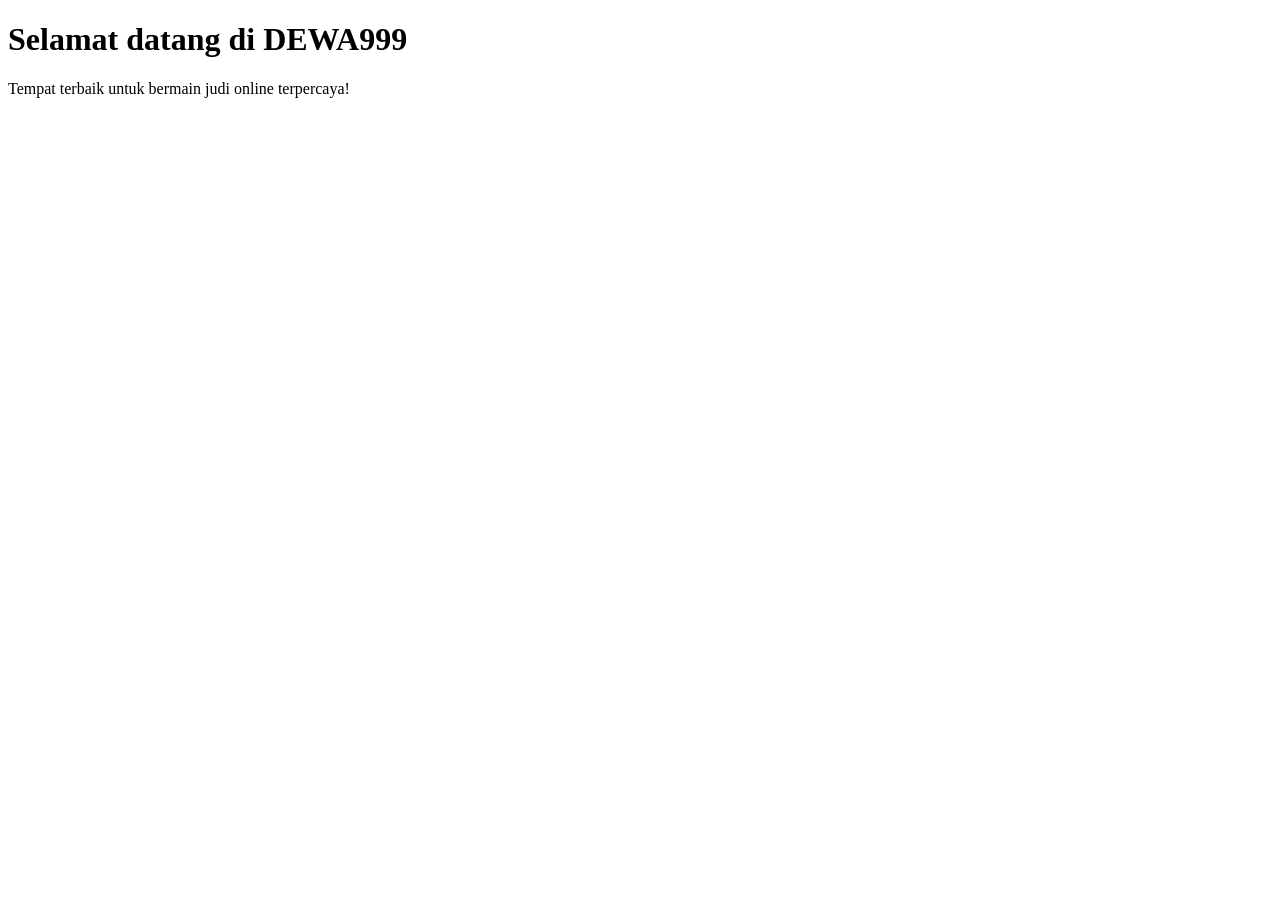
<file: index.html>
<!DOCTYPE html>
<html lang="id">
<head>
    <meta charset="UTF-8">
    <meta name="viewport" content="width=device-width, initial-scale=1.0">
    <title>DEWA999 - Situs Judi</title>
</head>
<body>
    <h1>Selamat datang di DEWA999</h1>
    <p>Tempat terbaik untuk bermain judi online terpercaya!</p>
</body>
</html>
</file>
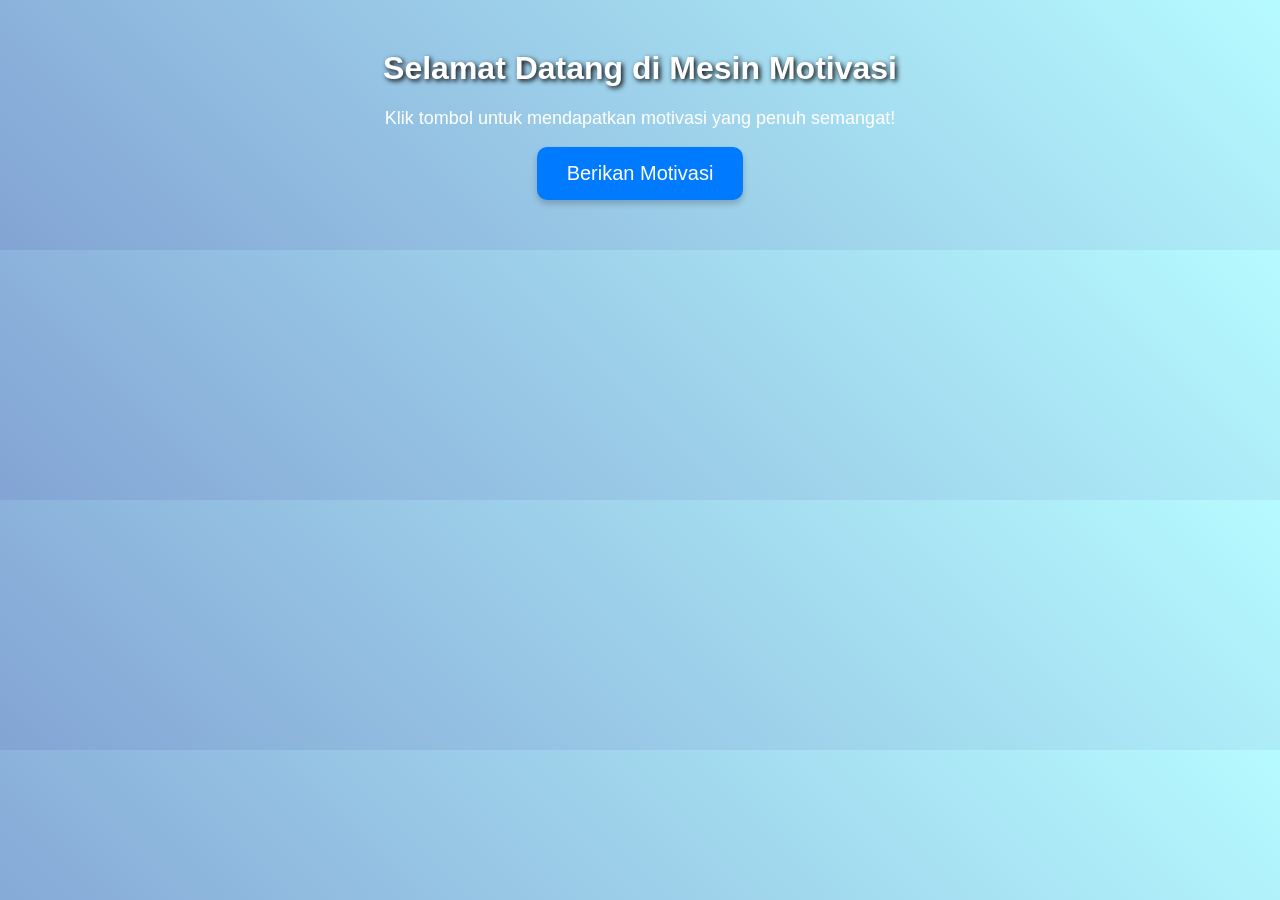
<file: motivasi.html>
<!DOCTYPE html>
<html lang="id">
<head>
    <meta charset="UTF-8">
    <meta name="viewport" content="width=device-width, initial-scale=1.0">
    <title>Mesin Motivasi Animasi</title>
    <style>
        body {
            font-family: Arial, sans-serif;
            text-align: center;
            margin: 50px;
            background: linear-gradient(45deg, #83a4d4, #b6fbff);
            color: #333;
            animation: gradientBackground 10s infinite alternate;
        }
        @keyframes gradientBackground {
            0% { background: linear-gradient(45deg, #83a4d4, #b6fbff); }
            100% { background: linear-gradient(45deg, #ff9a9e, #fecfef); }
        }
        button {
            padding: 15px 30px;
            font-size: 20px;
            background-color: #007bff;
            color: white;
            border: none;
            border-radius: 10px;
            cursor: pointer;
            box-shadow: 0 4px 6px rgba(0, 0, 0, 0.2);
            transition: transform 0.2s, background-color 0.3s;
        }
        button:hover {
            background-color: #0056b3;
            transform: scale(1.1);
        }
        .message {
            margin-top: 30px;
            font-size: 26px;
            font-weight: bold;
            color: #ffffff;
            animation: fadeIn 1s ease-out;
        }
        @keyframes fadeIn {
            from { opacity: 0; transform: translateY(10px); }
            to { opacity: 1; transform: translateY(0); }
        }
    </style>
</head>
<body>
    <h1 style="color: white; text-shadow: 2px 2px 5px #000;">Selamat Datang di Mesin Motivasi</h1>
    <p style="color: #fff; font-size: 18px;">Klik tombol untuk mendapatkan motivasi yang penuh semangat!</p>
    <button onclick="generateMotivation()">Berikan Motivasi</button>
    <div class="message" id="motivasi"></div>

    <script>
        const motivasiList = [
            "Jangan menyerah, setiap usaha pasti membuahkan hasil!",
            "Hari ini adalah kesempatan baru untuk sukses!",
            "Kesuksesan dimulai dengan langkah pertama.",
            "Keberhasilan tidak datang pada mereka yang hanya menunggu.",
            "Kamu lebih kuat dari yang kamu pikirkan!",
            "Setiap langkah kecil adalah kemajuan besar!"
        ];

        function generateMotivation() {
            const randomIndex = Math.floor(Math.random() * motivasiList.length);
            const messageDiv = document.getElementById('motivasi');
            messageDiv.style.animation = "none"; // Reset animasi
            setTimeout(() => {
                messageDiv.style.animation = ""; // Aktifkan animasi ulang
                messageDiv.textContent = motivasiList[randomIndex];
            }, 10);
        }
    </script>
</body>
</html>
</file>
